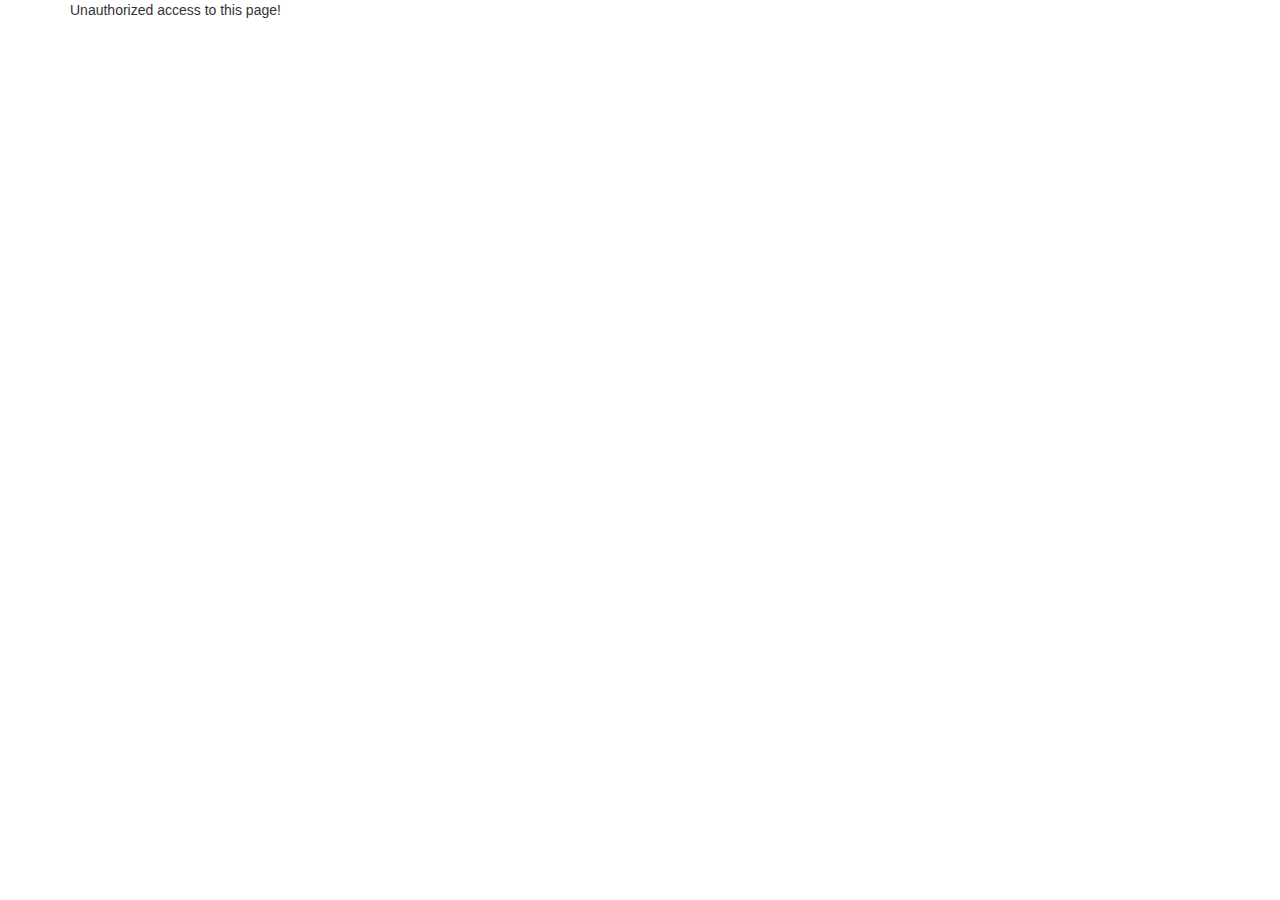
<file: unauthorized-access/unauthorized-access.component.html>
<!DOCTYPE html>
<html lang="en">

<head>
    <meta charset="utf-8">
    <link rel="stylesheet" href="https://maxcdn.bootstrapcdn.com/bootstrap/3.4.0/css/bootstrap.min.css">
</head>

<body>

    <div class="container">
        <div class="title">Unauthorized access to this page!</div>
    </div>

</body>

</html>
</file>
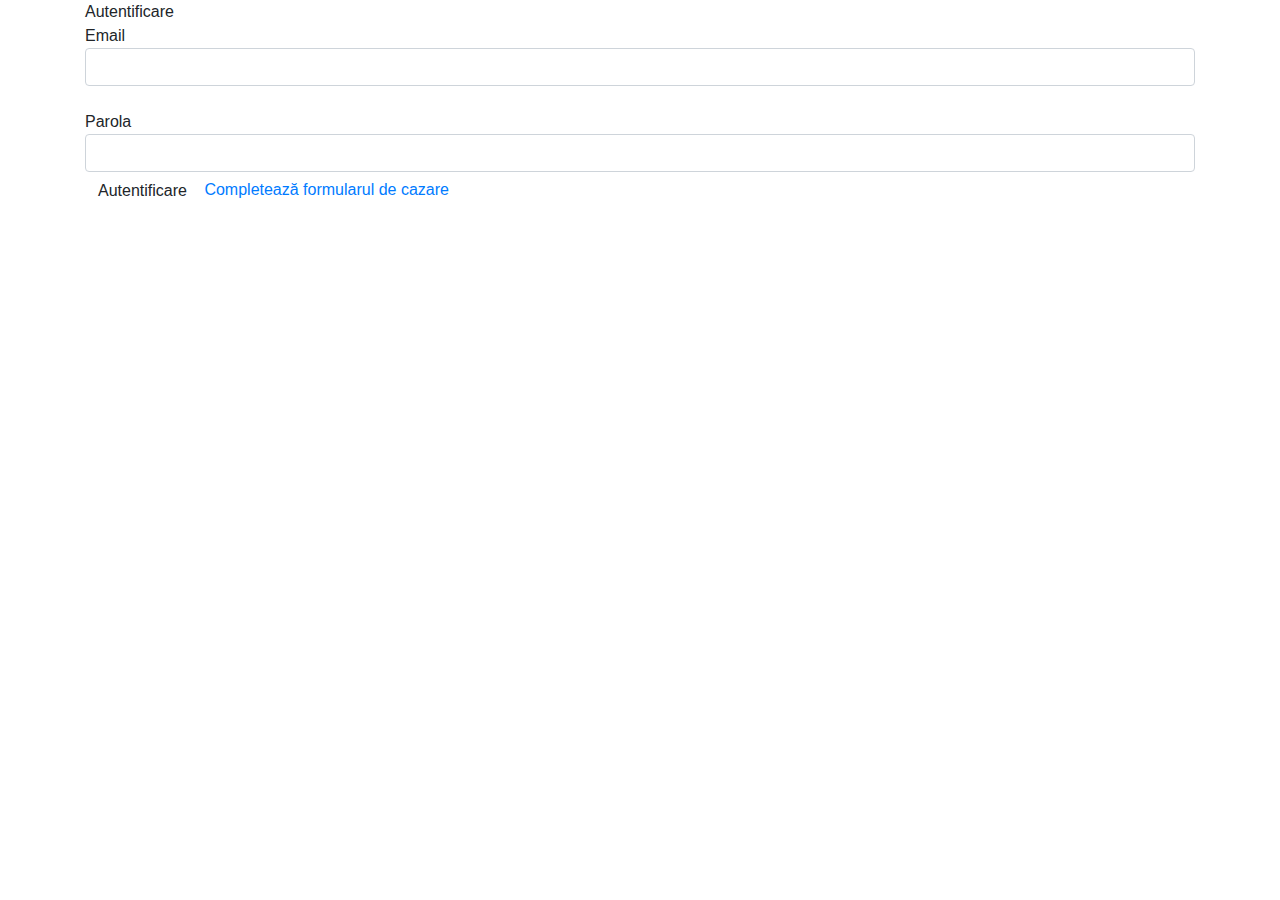
<file: modules/authentication-module/components/login-component/login.component.html>
<!DOCTYPE html>
<html lang="en">

<head>
    <meta charset="utf-8">
    <link rel="stylesheet" href="https://cdn.jsdelivr.net/npm/bootstrap@4.6.1/dist/css/bootstrap.min.css">
</head>

<body>

    <div class="container">
        <div class="title">Autentificare</div>
        <div class="content">
            <form [formGroup]="loginForm" (ngSubmit)="onSubmit()" autocomplete="off" class="login-form">
                <div class="user-details">
                    <div class="input-box">
                        <span for="userEmail" class="details">Email</span>
                        <input type="email" name="userEmail" formControlName="userEmail" required class="form-control">
                        <br>
                        <span for="userPassword" class="details">Parola</span>
                        <input type="password" name="userPassword" formControlName="userPassword" required class="form-control">
                    </div>
                </div>

                <button class="btn">Autentificare</button>
                <a href="/accommodation-form">Completează formularul de cazare</a>
            </form>
        </div>
    </div>

</body>

</html>
</file>
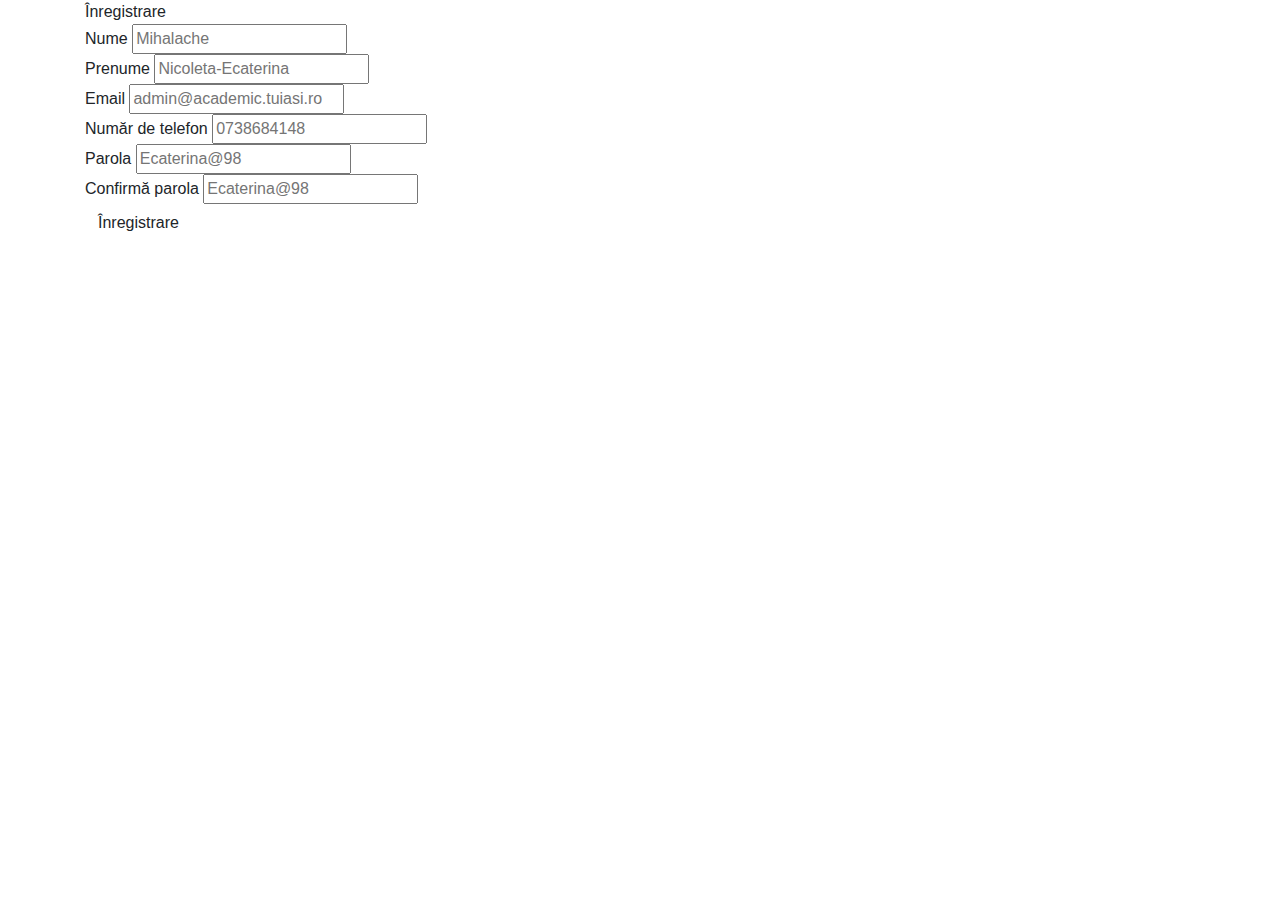
<file: modules/authentication-module/components/register-component/register.component.html>
<!DOCTYPE html>
<html lang="en">

<head>
  <meta charset="utf-8">
  <link rel="stylesheet" href="https://cdn.jsdelivr.net/npm/bootstrap@4.6.1/dist/css/bootstrap.min.css">
</head>

<body>
  <div class="container">
    <div class="title">Înregistrare</div>
    <div class="content">
      <form [formGroup]="registerForm" class="formular-register" (ngSubmit)="onSubmit()" autocomplete="off">
        <div class="user-details">
          <div class="input-box">
            <span for="firstName" class="details">Nume</span>
            <input type="text" name="firstName" formControlName="firstName" placeholder="Mihalache" required>
          </div>
          <div class="input-box">
            <span for="lastName" class="details">Prenume</span>
            <input type="text" name="lastName" formControlName="lastName" placeholder="Nicoleta-Ecaterina" required>
          </div>
          <div class="input-box">
            <span for="email" class="details">Email</span>
            <input type="text" name="email" formControlName="email" placeholder="admin@academic.tuiasi.ro" required>
          </div>
          <div class="input-box">
            <span for="phone" class="details">Număr de telefon</span>
            <input type="text" name="phone" formControlName="phone" placeholder="0738684148" required>
          </div>
          <div class="input-box">
            <span for="password1" class="details">Parola</span>
            <input type="password" name="password1" formControlName="password1" placeholder="Ecaterina@98" required>
          </div>
          <div class="input-box">
            <span for="password2" class="details">Confirmă parola</span>
            <input type="password" name="password2" formControlName="password2" placeholder="Ecaterina@98" required>
          </div>
        </div>

        <button (click)="onSubmit()" class="btn">Înregistrare</button>

      </form>
    </div>
  </div>

</body>

</html>
</file>
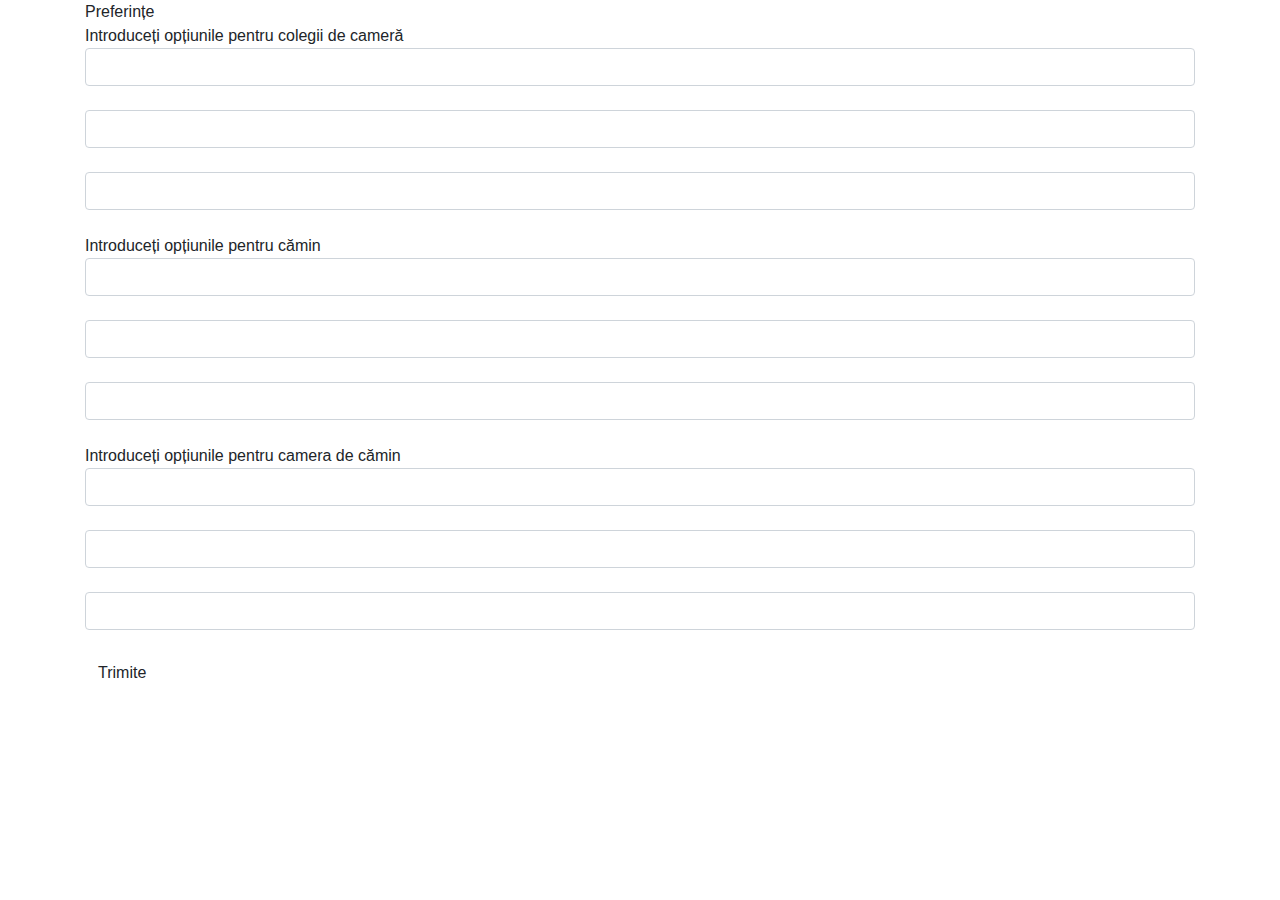
<file: modules/dashboard-module/components/student/choose-dormitory/choose-dormitory.component.html>
<!DOCTYPE html>
<html>

<head>
    <meta charset="UTF-8">
    <link rel="stylesheet" href="https://cdn.jsdelivr.net/npm/bootstrap@4.6.1/dist/css/bootstrap.min.css">
</head>

<body>
    <div class="container">
        <div class="title">Preferințe</div>
        <div class="content">
            <form [formGroup]="preferencesForm" autocomplete="off" (ngSubmit)="onSubmit()" class="login-form">
                <div class="user-details">
                    <div class="input-box">
                        <span class="details">Introduceți opțiunile pentru colegii de cameră</span>
                        <input type="text" formControlName="firstColleague" class="form-control">
                        <br>
                        <input type="text" formControlName="secondColleague" class="form-control">
                        <br>
                        <input type="text" formControlName="thirdColleague" class="form-control">
                        <br>

                        <span class="details">Introduceți opțiunile pentru cămin</span>
                        <input type="text" formControlName="firstDormitory" class="form-control">
                        <br>
                        <input type="text" formControlName="secondDormitory" class="form-control">
                        <br>
                        <input type="text" formControlName="thirdDormitory" class="form-control">
                        <br>

                        <span class="details">Introduceți opțiunile pentru camera de cămin</span>
                        <input type="text" formControlName="firstRoom" class="form-control">
                        <br>
                        <input type="text" formControlName="secondRoom" class="form-control">
                        <br>
                        <input type="text" formControlName="thirdRoom" class="form-control">
                        <br>
                    </div>
                </div>
                <button [routerLink]="['/dashboard/student-panel/preferences']" (click)="onSubmit()" class=" btn ">Trimite</button>
            </form>
        </div>
    </div>
</body>

</html>
</file>
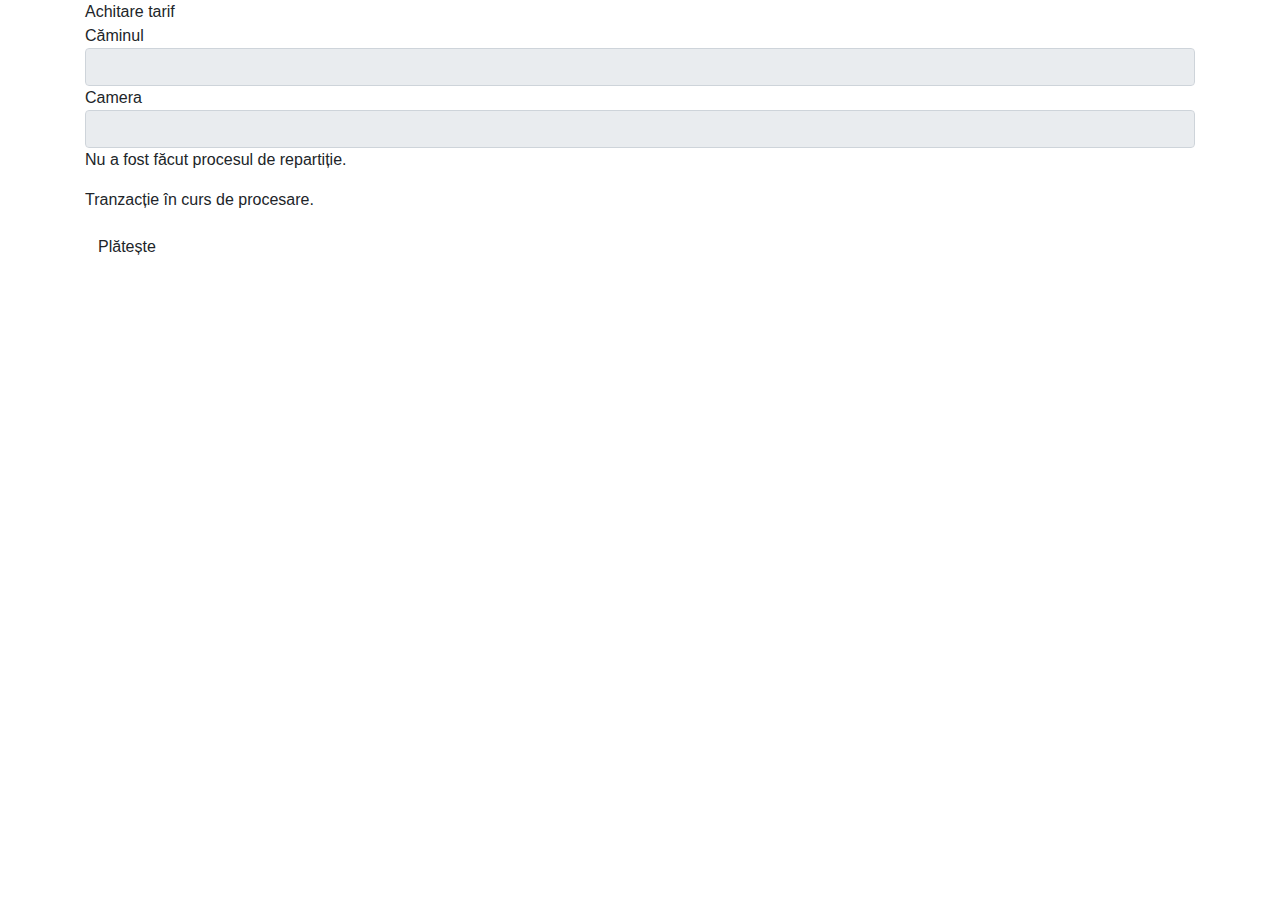
<file: modules/dashboard-module/components/student/payment/payment.component.html>
<!DOCTYPE html>
<html>

<head>
    <meta charset="UTF-8">
    <link rel="stylesheet" href="https://cdn.jsdelivr.net/npm/bootstrap@4.6.1/dist/css/bootstrap.min.css">
</head>

<body>

    <div class="container">
        <div class="title">Achitare tarif</div>
        <div class="content">
            <form [formGroup]="informationForm" autocomplete="off">
                <div class="user-details">

                    <div class="input-box">
                        <span for="userDormitory" class="details">Căminul</span>
                        <input type="text" formControlName="userDormitory" class="form-control" readonly>
                    </div>

                    <div class="input-box">
                        <span for="userRoom" class="details">Camera</span>
                        <input type="text" formControlName="userRoom" class="form-control" readonly>
                    </div>

                </div>
                <p *ngIf="message2" class="message">Nu a fost făcut procesul de repartiție.</p>
                <p *ngIf="message && message2==false" class="message">Tranzacție în curs de procesare.</p>
                <button class="btn" (click)="showMessage()">Plătește</button>
            </form>
        </div>
    </div>

</body>

</html>
</file>
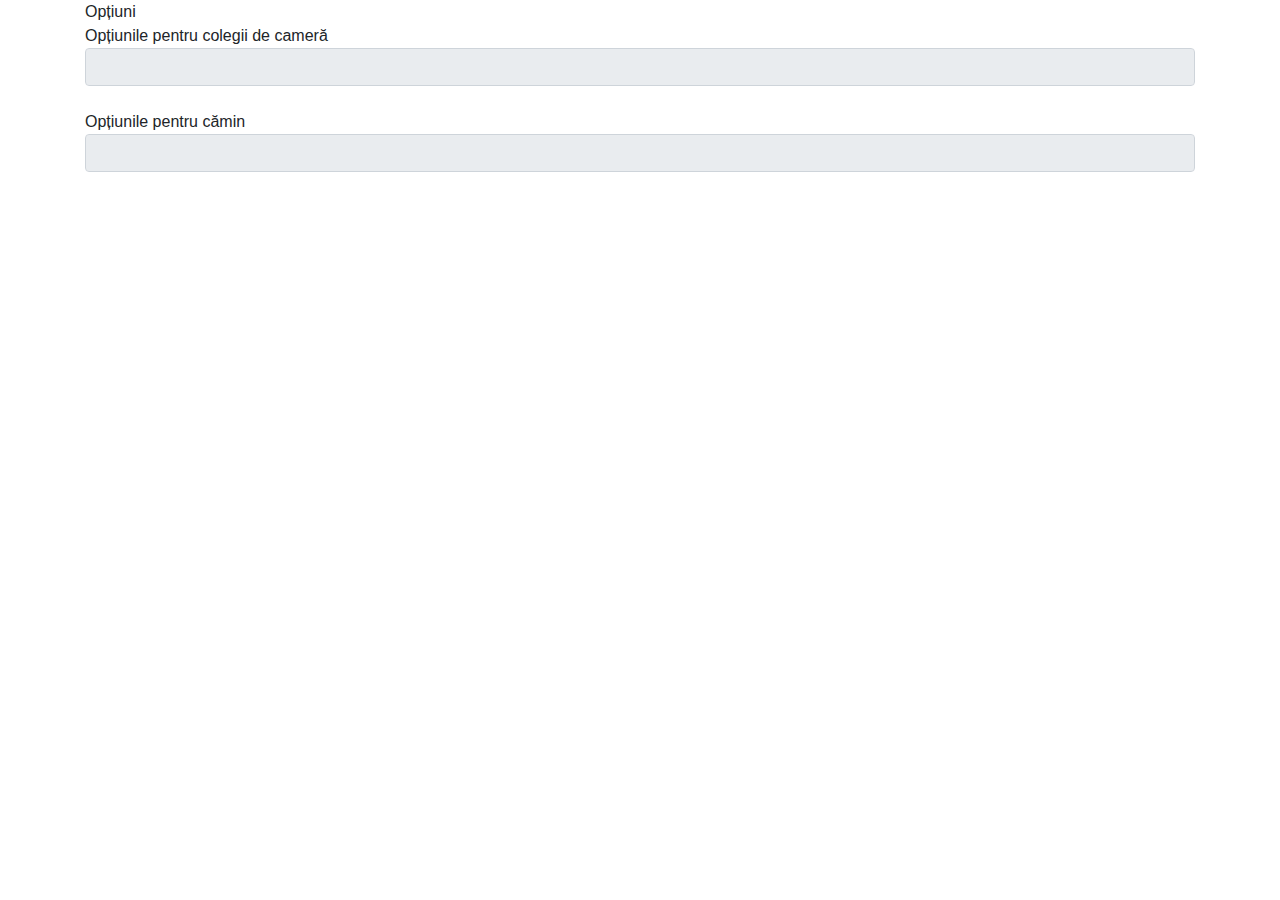
<file: modules/dashboard-module/components/student/preferences/preferences.component.html>
<!DOCTYPE html>
<html>

<head>
    <meta charset="UTF-8">
    <link rel="stylesheet" href="https://cdn.jsdelivr.net/npm/bootstrap@4.6.1/dist/css/bootstrap.min.css">
</head>

<body>
    <div class="container">
        <div class="title">Opțiuni</div>
        <div class="content">
            <form [formGroup]="preferencesForm" autocomplete="off" class="login-form">
                <div class="user-details">
                    <div class="input-box">

                        <span class="details">Opțiunile pentru colegii de cameră</span>
                        <input type="text" formControlName="colleaguesNames" class="form-control" readonly>
                        <br>
                        <span class="details">Opțiunile pentru cămin</span>
                        <input type="text" formControlName="dormitory" class="form-control" readonly>
                        <br>
                    </div>
                </div>
            </form>
        </div>
    </div>
</body>

</html>
</file>
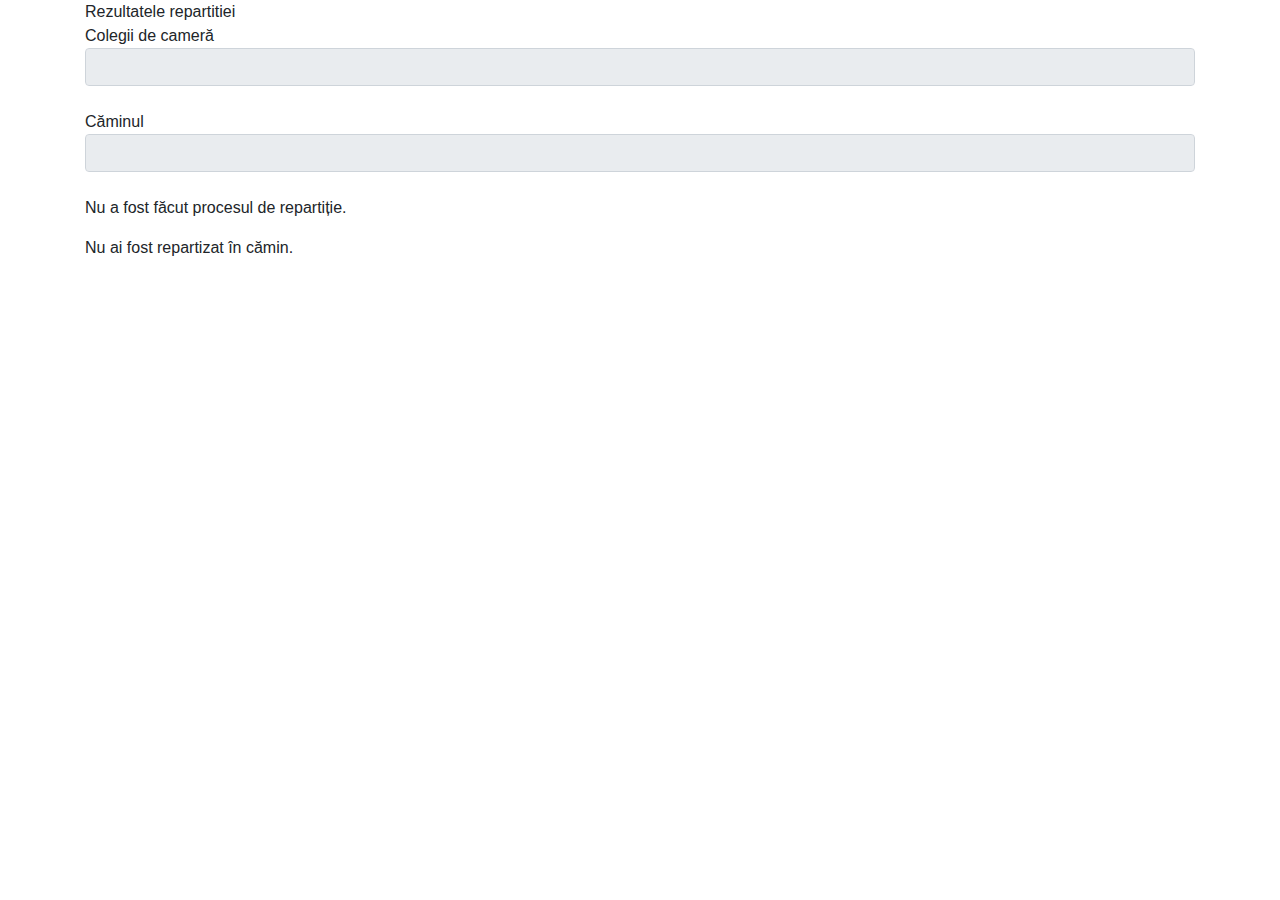
<file: modules/dashboard-module/components/student/status/status.component.html>
<!DOCTYPE html>
<html>

<head>
    <meta charset="UTF-8">
    <link rel="stylesheet" href="https://cdn.jsdelivr.net/npm/bootstrap@4.6.1/dist/css/bootstrap.min.css">
</head>

<body>
    <div class="container">
        <div class="title">Rezultatele repartitiei</div>
        <div class="content">
            <form [formGroup]="preferencesForm" autocomplete="off" class="login-form">
                <div class="user-details">
                    <div class="input-box">

                        <span class="details">Colegii de cameră</span>
                        <input type="text" formControlName="colleaguesNames" class="form-control" readonly>
                        <br>
                        <span class="details">Căminul</span>
                        <input type="text" formControlName="dormitory" class="form-control" readonly>
                        <br>
                        <p *ngIf="message" class="message">Nu a fost făcut procesul de repartiție.</p>
                        <p *ngIf="message2" class="message">Nu ai fost repartizat în cămin.</p>
                    </div>
                </div>
            </form>
        </div>
    </div>
</body>

</html>
</file>
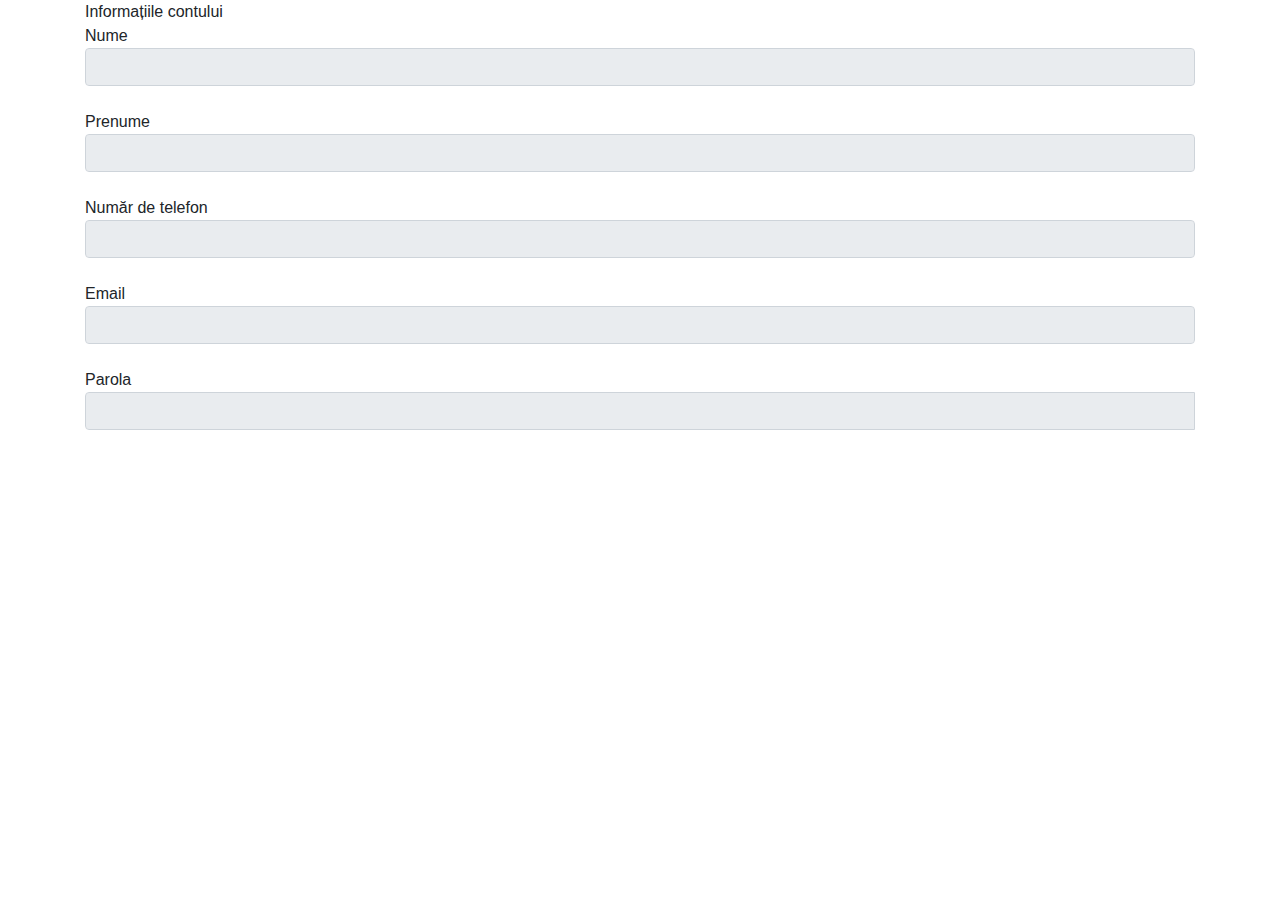
<file: modules/dashboard-module/components/student/student-information/student-information.component.html>
<!DOCTYPE html>
<html>

<head>
    <meta charset="UTF-8">
    <link rel="stylesheet" href="https://cdn.jsdelivr.net/npm/bootstrap@4.6.1/dist/css/bootstrap.min.css">

</head>

<body>
    <div class="container">
        <div class="title">Informațiile contului</div>
        <div class="content">
            <form [formGroup]="infoForm" autocomplete="off" class="login-form">
                <div class="user-details">
                    <div class="input-box">
                        <span for="userLastName" class="details">Nume</span>
                        <input type="text" formControlName="userLastName" class="form-control" readonly>
                        <br>
                        <span for="userFirstName" class="details">Prenume</span>
                        <input type="text" formControlName="userFirstName" class="form-control" readonly>
                        <br>
                        <span for="userPhone" class="details">Număr de telefon</span>
                        <input type="tel" formControlName="userPhone" class="form-control" readonly>

                        <br>
                        <span for="userEmail" class="details">Email</span>
                        <input type="email" formControlName="userEmail" class="form-control" readonly>
                        <br>
                        <span for="userPassword" class="details">Parola</span>
                        <div class="form-group inner-addon right-addon">
                            <div class="input-group mb-3">
                                <input formControlName="userPassword" name="password" [type]="showPassword ? 'text' : 'password'" class="form-control" readonly>
                                <div>
                                    <i alt="show" class="far fa-eye eye-show" (click)="showPassword = !showPassword" [class.hide]="showPassword"></i>
                                    <i alt="hide" class="far fa-eye-slash eye-hide" (click)="showPassword = !showPassword" [class.hide]="!showPassword"></i>
                                </div>
                            </div>
                        </div>
                    </div>
                </div>





            </form>
        </div>
    </div>
</body>

</html>
</file>
